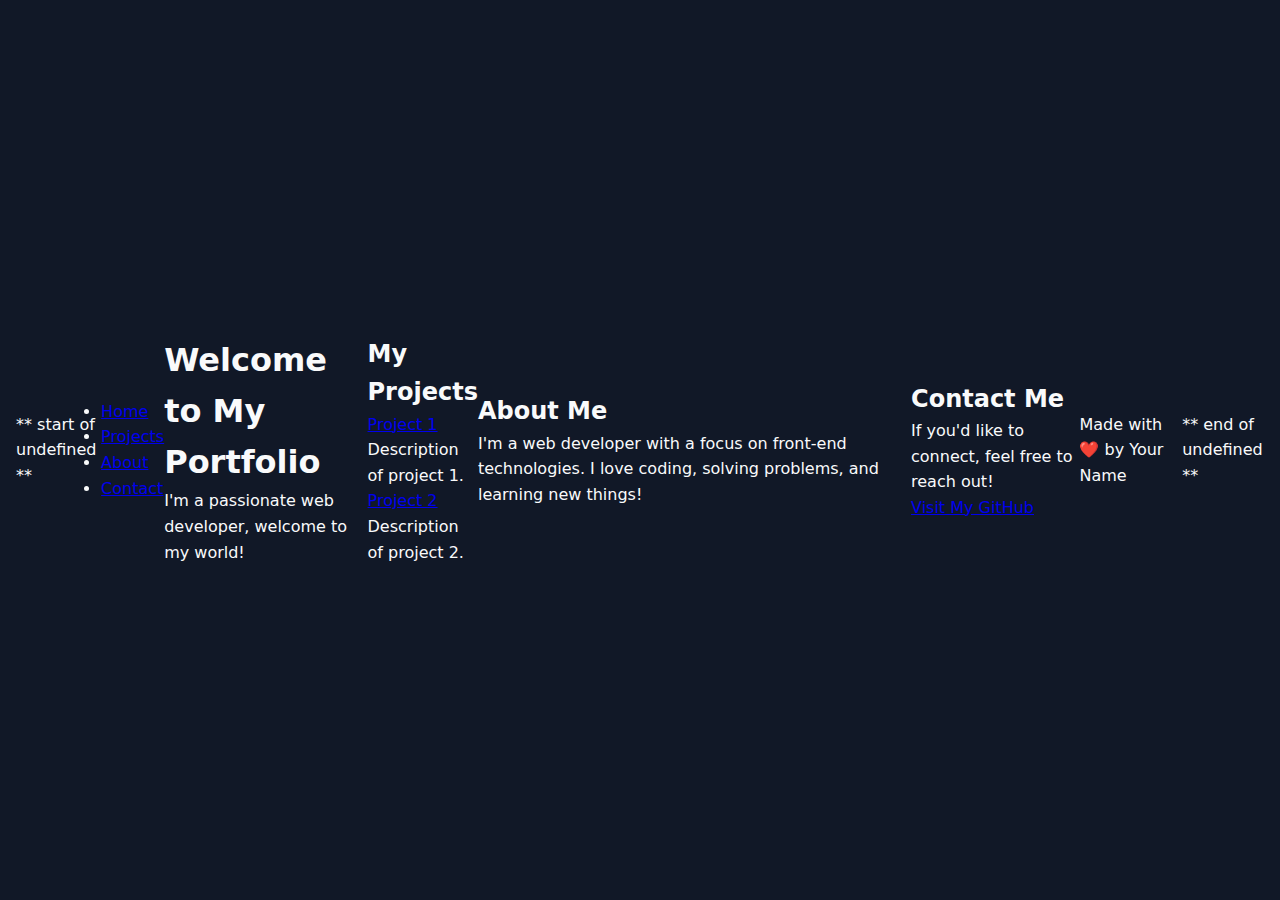
<file: html.html>
** start of undefined **

<!DOCTYPE html>
<html lang="en">
<head>
    <meta charset="UTF-8">
    <meta name="viewport" content="width=device-width, initial-scale=1.0">
    <title>Personal Portfolio</title>
    <link rel="stylesheet" href="styles.css">
</head>
<body>
    <!-- Navbar -->
    <nav id="navbar">
        <ul>
            <li><a href="#welcome-section" class="nav-link">Home</a></li>
            <li><a href="#projects" class="nav-link">Projects</a></li>
            <li><a href="#about" class="nav-link">About</a></li>
            <li><a href="#contact" class="nav-link">Contact</a></li>
        </ul>
    </nav>

    <!-- Welcome Section -->
    <section id="welcome-section">
        <h1>Welcome to My Portfolio</h1>
        <p>I'm a passionate web developer, welcome to my world!</p>
    </section>

    <!-- Projects Section -->
    <section id="projects">
        <h2>My Projects</h2>
        <div class="project-tile">
            <a href="https://github.com/your-profile/project1" target="_blank">Project 1</a>
            <p>Description of project 1.</p>
        </div>
        <div class="project-tile">
            <a href="https://github.com/your-profile/project2" target="_blank">Project 2</a>
            <p>Description of project 2.</p>
        </div>
    </section>

    <!-- About Section -->
    <section id="about">
        <h2>About Me</h2>
        <p>I'm a web developer with a focus on front-end technologies. I love coding, solving problems, and learning new things!</p>
    </section>

    <!-- Contact Section -->
    <section id="contact">
        <h2>Contact Me</h2>
        <p>If you'd like to connect, feel free to reach out!</p>
        <a id="profile-link" href="https://github.com/your-profile" target="_blank">Visit My GitHub</a>
    </section>

    <!-- Footer -->
    <footer>
        <p>Made with ❤️ by Your Name</p>
    </footer>

</body>
</html>


** end of undefined **
</file>
<file: styles.css>
:root {
    --primary: #6366f1;
    --secondary: #4f46e5;
    --background: #111827;
    --surface: #1f2937;
    --on-surface: #f9fafb;
    --on-surface-secondary: #9ca3af;
    --success: #10b981;
    --error: #ef4444;
    --border: #374151;
    --border-focus: var(--primary);
    --focus-ring-color: rgba(99, 102, 241, 0.4);
    --shadow-color-base: rgba(0, 0, 0, 0.1);
    --shadow-color-layer: rgba(0, 0, 0, 0.06);
    --shadow-highlight: rgba(99, 102, 241, 0.3);
    --border-radius-lg: 1rem;
    --border-radius-md: 0.75rem;
    --border-radius-sm: 0.5rem;
    --transition-speed: 0.25s;
    --transition-easing: ease-out;
    --transition-bezier-smooth: cubic-bezier(0.25, 0.1, 0.25, 1);
    --font-family: 'Inter', system-ui, -apple-system, BlinkMacSystemFont, 'Segoe UI', Roboto, Oxygen, Ubuntu, Cantarell, 'Open Sans', 'Helvetica Neue', sans-serif;
    --font-size-base: 1rem;
    --font-size-sm: 0.9rem;
    --font-size-lg: 1.1rem;
    --button-padding: 0.8rem 1.5rem;
}

/* Base styles remain the same */
* {
    box-sizing: border-box;
    margin: 0;
    padding: 0;
}

html {
    font-size: var(--font-size-base);
    scroll-behavior: smooth;
}

body {
    background: var(--background);
    color: var(--on-surface);
    font-family: var(--font-family);
    min-height: 100vh;
    display: flex;
    justify-content: center;
    align-items: center;
    line-height: 1.6;
    padding: 1rem;
    -webkit-font-smoothing: antialiased;
    -moz-osx-font-smoothing: grayscale;
}

.container {
    width: 90%;
    max-width: 700px;
    margin: 2rem auto;
    animation: fadeIn 0.5s var(--transition-easing);
}

.upload-section,
.modal-content,
.success-section,
.restore-draft-bar {
    background: var(--surface);
    border-radius: var(--border-radius-lg);
    box-shadow: 0 4px 6px -1px var(--shadow-color-base), 0 2px 4px -2px var(--shadow-color-layer);
    padding: 2.5rem;
    transition: transform var(--transition-speed) var(--transition-easing), box-shadow var(--transition-speed) var(--transition-easing);
    border: 1px solid var(--border);
}

.upload-section:hover {
    transform: translateY(-4px);
    box-shadow: 0 10px 15px -3px var(--shadow-color-base), 0 4px 6px -4px var(--shadow-color-layer);
}

/* Drop zone, button, modal, form, platform styles remain the same... */
.drop-zone {
    border: 2px dashed var(--border);
    border-radius: var(--border-radius-md);
    padding: 2.5rem;
    text-align: center;
    cursor: pointer;
    position: relative;
    margin-bottom: 1.5rem;
    background-color: rgba(0, 0, 0, 0.15);
    min-height: 220px;
    display: flex;
    flex-direction: column;
    justify-content: center;
    align-items: center;
    overflow: hidden;
    transition: border-color var(--transition-speed) var(--transition-easing), background-color var(--transition-speed) var(--transition-easing), box-shadow var(--transition-speed) var(--transition-easing), padding var(--transition-speed) var(--transition-easing);
}

.drop-zone p {
    position: relative;
    z-index: 1;
    color: var(--on-surface-secondary);
    font-weight: 500;
    margin: 0.5rem 0;
    transition: opacity var(--transition-speed) var(--transition-easing), visibility 0s linear var(--transition-speed), height var(--transition-speed) var(--transition-easing);
}

.drop-zone>p,
.drop-zone>button:not(.remove-btn) {
    transition: opacity var(--transition-speed) var(--transition-easing), visibility 0s linear var(--transition-speed), height var(--transition-speed) var(--transition-easing), margin var(--transition-speed) var(--transition-easing), padding var(--transition-speed) var(--transition-easing);
}

.drop-zone p:first-of-type {
    font-size: var(--font-size-lg);
    color: var(--on-surface);
    margin-bottom: 0.8rem;
}

.drop-zone.has-file {
    border-color: var(--primary);
}

.drop-zone.has-file>p,
.drop-zone.has-file>button:not(.remove-btn) {
    visibility: hidden;
    opacity: 0;
    height: 0;
    margin: 0 !important;
    padding: 0 !important;
    border: 0;
    transition: opacity var(--transition-speed) var(--transition-easing) 0s, visibility 0s linear var(--transition-speed), height var(--transition-speed) var(--transition-easing) 0s, margin var(--transition-speed) var(--transition-easing) 0s, padding var(--transition-speed) var(--transition-easing) 0s;
}

#videoDropZone,
#thumbnailDropZone {
    padding: 2.5rem;
}

#thumbnailDropZone.has-file {
    padding: 0.5rem;
}

.thumbnail-preview {
    width: 100%;
    height: 180px;
    background-size: cover;
    background-repeat: no-repeat;
    background-position: center;
    border-radius: var(--border-radius-sm);
    display: none;
    position: relative;
    z-index: 1;
    opacity: 0;
    transition: opacity var(--transition-speed) var(--transition-easing);
}

#thumbnailDropZone.has-file .thumbnail-preview {
    display: block;
    opacity: 1;
}

.video-preview {
    width: 100%;
    text-align: center;
    padding: 1rem;
    display: block;
    position: relative;
    z-index: 1;
    opacity: 0;
    visibility: hidden;
    transition: opacity var(--transition-speed) var(--transition-easing), visibility 0s linear var(--transition-speed);
}

#videoDropZone.has-file .video-preview {
    opacity: 1;
    visibility: visible;
    transition-delay: 0.1s;
}

.video-preview .file-info {
    color: var(--on-surface);
    font-size: var(--font-size-sm);
    word-break: break-all;
}

.drop-zone:hover:not(.has-file) {
    border-color: var(--primary);
    background-color: rgba(99, 102, 241, 0.07);
}

.drop-zone.active {
    border-color: var(--primary);
    border-style: solid;
    background-color: rgba(99, 102, 241, 0.1);
    box-shadow: 0 0 0 4px var(--focus-ring-color);
    animation: pulseBorder 1.5s infinite var(--transition-easing);
}

.drop-zone.error {
    border-color: var(--error);
    border-style: dashed;
    animation: shake 0.5s var(--transition-bezier-smooth);
}

.error-message {
    color: var(--error);
    font-size: var(--font-size-sm);
    margin-top: 0.5rem;
    font-weight: 500;
    display: block;
    position: relative;
    z-index: 1;
    height: auto;
    opacity: 0;
    visibility: hidden;
    transition: opacity var(--transition-speed) var(--transition-easing), visibility 0s linear var(--transition-speed);
}

.drop-zone.error .error-message {
    opacity: 1;
    visibility: visible;
    transition-delay: 0.1s;
}

button {
    background: var(--primary);
    color: var(--on-surface);
    border: none;
    padding: var(--button-padding);
    border-radius: var(--border-radius-sm);
    cursor: pointer;
    transition: all var(--transition-speed) var(--transition-easing);
    font-weight: 500;
    font-size: 0.95rem;
    position: relative;
    overflow: hidden;
    z-index: 1;
    display: inline-flex;
    align-items: center;
    justify-content: center;
    gap: 0.5rem;
    margin-top: 1rem;
    -webkit-tap-highlight-color: transparent;
}

button:hover:not(:disabled) {
    background: linear-gradient(to bottom, var(--primary), var(--secondary));
    transform: translateY(-2px);
    box-shadow: 0 4px 10px var(--shadow-highlight);
}

button:focus-visible {
    outline: 2px solid transparent;
    outline-offset: 2px;
    box-shadow: 0 0 0 3px var(--focus-ring-color), 0 4px 10px var(--shadow-highlight);
}

button:active:not(:disabled) {
    transform: translateY(-1px) scale(0.97);
    box-shadow: 0 2px 5px var(--shadow-highlight);
    background: var(--secondary);
}

button:disabled {
    opacity: 0.5;
    cursor: not-allowed;
    transform: none;
    box-shadow: none;
    background: var(--primary);
}

.remove-btn {
    position: absolute;
    top: 0.75rem;
    right: 0.75rem;
    background: rgba(30, 30, 45, 0.8);
    color: var(--on-surface);
    border: 1px solid var(--border);
    border-radius: 50%;
    width: 28px;
    height: 28px;
    display: none;
    align-items: center;
    justify-content: center;
    font-size: 1.2rem;
    line-height: 1;
    cursor: pointer;
    z-index: 5;
    transition: background-color var(--transition-speed) var(--transition-easing), transform var(--transition-speed) var(--transition-easing);
    padding: 0;
    margin: 0;
}

.drop-zone.has-file .remove-btn {
    display: flex;
}

.remove-btn:hover {
    background: var(--error);
    transform: scale(1.1) rotate(90deg);
    box-shadow: none;
}

.remove-btn:active {
    transform: scale(1.0) rotate(90deg);
    background-color: #c0392b;
}

.remove-btn:focus-visible {
    outline: 2px solid transparent;
    outline-offset: 2px;
    box-shadow: 0 0 0 3px var(--focus-ring-color);
}

.modal {
    display: none;
    position: fixed;
    inset: 0;
    width: 100%;
    height: 100%;
    background: rgba(0, 0, 0, 0.85);
    backdrop-filter: blur(6px);
    z-index: 1000;
    padding: 1rem;
    overflow-y: auto;
    align-items: center;
    justify-content: center;
    animation: modalFadeIn 0.3s var(--transition-easing);
}

.modal.open {
    display: flex;
}

.modal-content {
    transform: translateY(20px) scale(0.97);
    opacity: 0;
    animation: modalContentSlide 0.35s var(--transition-bezier-smooth) forwards;
    width: 100%;
    max-width: 600px;
    margin: auto;
    position: relative;
    max-height: 90vh;
    overflow-y: auto;
    padding-bottom: 1.5rem;
    box-shadow: 0 10px 15px -3px var(--shadow-color-base), 0 4px 6px -4px var(--shadow-color-layer);
}

#videoPreviewModal .modal-content {
    max-width: 750px;
}

#platformModal .modal-content {
    max-width: 700px;
}

.modal h2 {
    font-weight: 600;
    text-align: center;
    margin-bottom: 1.5rem;
    color: var(--on-surface);
}

.close-btn {
    position: absolute;
    top: 1rem;
    right: 1rem;
    font-size: 1.75rem;
    line-height: 1;
    cursor: pointer;
    color: var(--on-surface-secondary);
    transition: color var(--transition-speed) var(--transition-easing), transform var(--transition-speed) var(--transition-bezier-smooth);
    z-index: 10;
    background: none;
    border: none;
    padding: 0.5rem;
    border-radius: 50%;
}

.close-btn:hover {
    color: var(--primary);
    transform: rotate(90deg) scale(1.1);
}

.close-btn:focus-visible {
    outline: 2px solid transparent;
    outline-offset: 2px;
    box-shadow: 0 0 0 3px var(--focus-ring-color);
}

#videoPreviewContainer {
    width: 100%;
    background: #000;
    border-radius: var(--border-radius-md);
    overflow: hidden;
    margin-bottom: 1.5rem;
    position: relative;
}

#videoPreviewContainer video {
    display: block;
    width: 100%;
    max-height: 60vh;
    border-radius: var(--border-radius-md);
}

#removePreviewVideoBtn {
    display: none;
    position: absolute;
    top: 1rem;
    right: 1rem;
    background: rgba(0, 0, 0, 0.6);
    border-color: rgba(255, 255, 255, 0.4);
}

.modal-actions {
    text-align: center;
    margin-top: 2rem;
    display: flex;
    justify-content: center;
    gap: 1rem;
    flex-wrap: wrap;
}

.form-group {
    margin-bottom: 1.5rem;
}

.form-group label {
    display: block;
    margin-bottom: 0.6rem;
    font-weight: 500;
    font-size: var(--font-size-sm);
    color: var(--on-surface-secondary);
}

input[type="text"],
input[type="datetime-local"],
textarea {
    width: 100%;
    padding: 0.8rem 1rem;
    border: 1px solid var(--border);
    border-radius: var(--border-radius-sm);
    font-size: var(--font-size-base);
    background: var(--background);
    color: var(--on-surface);
    transition: border-color var(--transition-speed) var(--transition-easing), box-shadow var(--transition-speed) var(--transition-easing);
}

input::placeholder,
textarea::placeholder {
    color: var(--on-surface-secondary);
    opacity: 0.6;
    font-size: var(--font-size-sm);
}

input[type="datetime-local"] {
    color-scheme: dark;
    min-height: calc(1.6em + 1.6rem + 2px);
}

input[type="text"]:focus,
input[type="datetime-local"]:focus,
textarea:focus {
    border-color: var(--border-focus);
    outline: none;
    box-shadow: 0 0 0 3px var(--focus-ring-color);
}

textarea {
    resize: vertical;
    min-height: 100px;
    line-height: 1.5;
}

.loading-spinner {
    width: 20px;
    height: 20px;
    border: 3px solid rgba(249, 250, 251, 0.2);
    border-top-color: currentColor;
    border-radius: 50%;
    animation: spin 0.7s linear infinite;
    display: none;
}

button.is-loading .loading-spinner {
    display: inline-block;
}

button.is-loading .button-text {
    opacity: 0.7;
    margin-left: -0.5rem;
}

.platform-selection-grid {
    display: grid;
    grid-template-columns: repeat(auto-fit, minmax(180px, 1fr));
    gap: 1.5rem;
    margin-top: 1rem;
    margin-bottom: 2rem;
}

.platform-button {
    display: flex;
    flex-direction: column;
    align-items: center;
    justify-content: center;
    padding: 2rem 1rem;
    border: 2px solid var(--border);
    border-radius: var(--border-radius-md);
    background-color: rgba(255, 255, 255, 0.03);
    cursor: pointer;
    transition: all var(--transition-speed) var(--transition-easing);
    text-align: center;
    margin-top: 0;
    gap: 1rem;
}

.platform-button:hover {
    border-color: var(--primary);
    background-color: rgba(99, 102, 241, 0.1);
    transform: translateY(-3px);
}

.platform-button.selected {
    border-color: var(--success);
    background-color: rgba(16, 185, 129, 0.15);
    box-shadow: 0 0 0 2px var(--success);
}

.platform-button:focus-visible {
    outline: none;
    border-color: var(--border-focus);
    box-shadow: 0 0 0 3px var(--focus-ring-color);
}

.platform-button img {
    width: 72px;
    height: 72px;
    object-fit: contain;
    border-radius: var(--border-radius-sm);
}

.platform-button span {
    font-size: 1.1rem;
    font-weight: 500;
    color: var(--on-surface);
}

.platform-button.selected span {
    color: var(--success);
    font-weight: 600;
}

.progress-bar-container {
    width: 100%;
    height: 12px;
    background-color: var(--border);
    border-radius: 6px;
    margin-top: 1.5rem;
    overflow: hidden;
    opacity: 0;
    visibility: hidden;
    transition: opacity 0.3s ease, visibility 0s 0.3s;
}

.progress-bar-container[aria-hidden="false"] {
    opacity: 1;
    visibility: visible;
    transition: opacity 0.3s ease;
}

.progress-bar {
    width: 0%;
    height: 100%;
    background: linear-gradient(90deg, var(--success), #2ee8a5);
    border-radius: 6px;
    transition: width 0.3s cubic-bezier(0.25, 1, 0.5, 1);
}

.success-section {
    padding: 3rem 2.5rem;
    text-align: center;
    animation: fadeIn 0.5s var(--transition-easing);
}

.success-section h2 {
    color: var(--success);
    font-size: 1.8rem;
    margin-bottom: 1rem;
}

.success-section p {
    color: var(--on-surface-secondary);
    font-size: var(--font-size-lg);
    margin-bottom: 2rem;
}


/* --- ENHANCEMENT STYLES --- */

/* Inline Form Validation Errors */
.inline-error {
    color: var(--error);
    font-size: 0.8rem;
    font-weight: 500;
    margin-left: 0.5rem;
    opacity: 0;
    transition: opacity 0.2s ease-in-out;
}

.inline-error.visible {
    opacity: 1;
}

input.invalid,
textarea.invalid {
    border-color: var(--error) !important;
}

/* Secondary Button Style for Generate Thumbnail */
#generateThumbBtn {
    background: var(--surface);
    border: 1px solid var(--border);
}

#generateThumbBtn:hover:not(:disabled) {
    background: var(--background);
    border-color: var(--primary);
    box-shadow: none;
}

/* Restore Draft Notification Bar */
.restore-draft-bar {
    padding: 1rem 1.5rem;
    margin-bottom: 1.5rem;
    display: flex;
    justify-content: space-between;
    align-items: center;
    gap: 1rem;
    border-left: 4px solid var(--primary);
}

.restore-draft-bar p {
    margin: 0;
    color: var(--on-surface-secondary);
    font-weight: 500;
}

.restore-draft-actions {
    display: flex;
    gap: 0.75rem;
}

.restore-draft-actions button {
    margin-top: 0;
    padding: 0.5rem 1rem;
    font-size: 0.9rem;
}

.restore-draft-actions .dismiss-btn {
    background: none;
    border: 1px solid var(--border);
}

.restore-draft-actions .dismiss-btn:hover {
    background: var(--error);
    border-color: var(--error);
}

/* Animation keyframes remain the same */
@keyframes fadeIn {
    from {
        opacity: 0;
        transform: translateY(10px);
    }

    to {
        opacity: 1;
        transform: translateY(0);
    }
}

@keyframes pulseBorder {
    0% {
        box-shadow: 0 0 0 0 var(--focus-ring-color);
    }

    70% {
        box-shadow: 0 0 0 8px rgba(99, 102, 241, 0);
    }

    100% {
        box-shadow: 0 0 0 0 rgba(99, 102, 241, 0);
    }
}

@keyframes shake {
    0% {
        transform: translateX(0);
    }

    10%,
    90% {
        transform: translateX(-4px);
    }

    30%,
    70% {
        transform: translateX(4px);
    }

    50% {
        transform: translateX(-2px);
    }
}

@keyframes modalFadeIn {
    from {
        opacity: 0;
    }

    to {
        opacity: 1;
    }
}

@keyframes modalContentSlide {
    to {
        transform: translateY(0) scale(1);
        opacity: 1;
    }
}

@keyframes spin {
    to {
        transform: rotate(360deg);
    }
}
</file>
